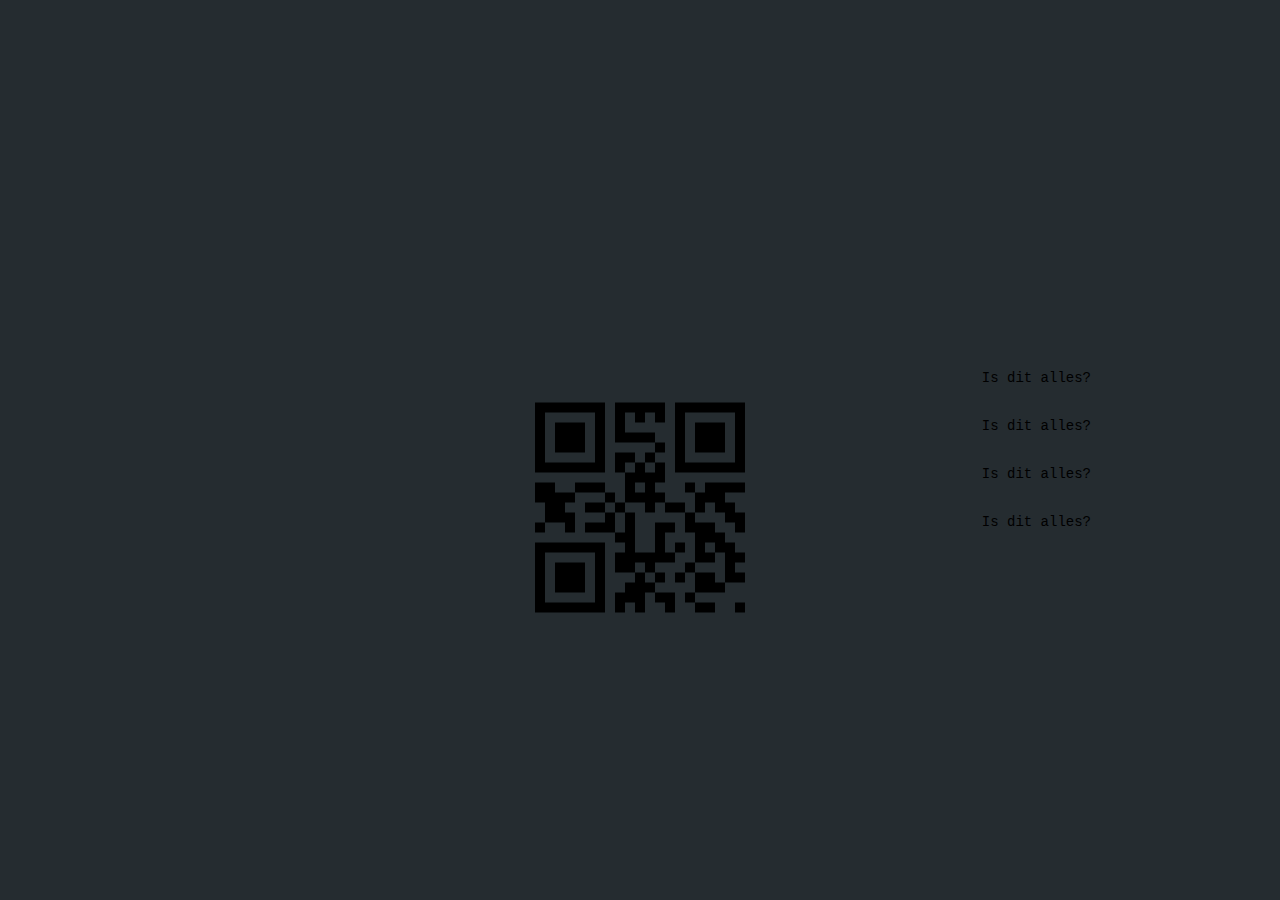
<file: backupindex.html>
<!DOCTYPE html>
<html>

<head>
    <title>Is dit alles?</title>
    <link rel="icon" type="image/png" href="zicon.png" />
    <link rel="stylesheet" href="stijl.css">
    <script src="kleurdata.js"></script>
    <script src="eenDag.js"></script>
    <script src="alles.js"></script>
  
</head>

<body onmouseover="transp()">

    <section>
        <IMG class="center" src="qr.png">
    </section>

    <section class="links">

        <p>&#160; Is dit alles?</p>
        <p>&#160; Is dit alles?</p>
        <p>&#160; Is dit alles?</p>
        <p>&#160; Is dit alles?</p>
        
    </section>
    



</body>

</html>
</file>
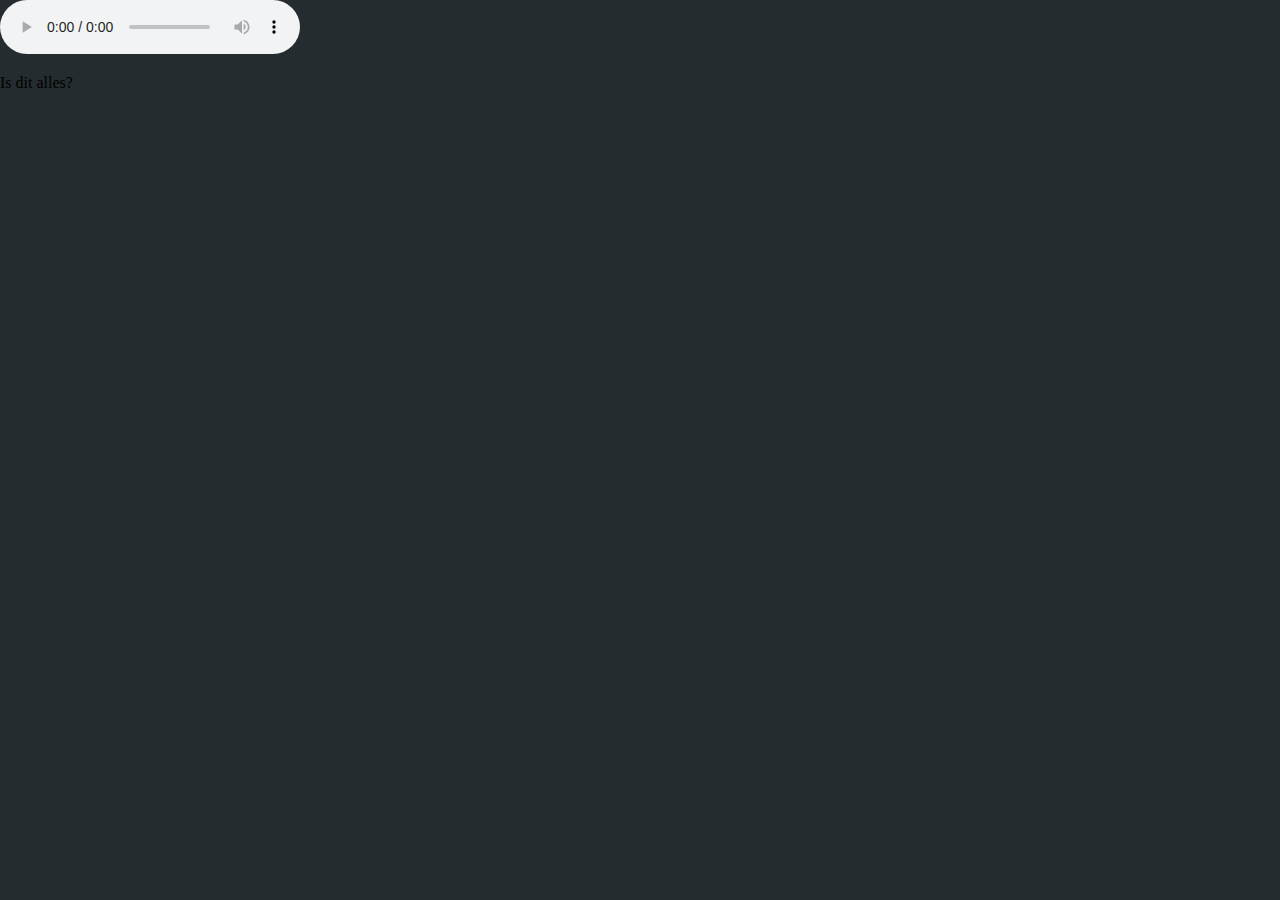
<file: hitchcoc_falling.html>
<!DOCTYPE html>
<html>

<head>

    <!-- Titel en icoon -->
    <title>De Hitchcock</title>
    <link rel="icon" type="image/png" href="zicon.png" />

    <!-- css -->
    <link rel="stylesheet" href="stijl2.css">

    <!-- javascript -->
    <script src="kleurdata.js"></script>
    <script src="eenDag.js"></script>

</head>

<body>

    <div class="flex-container">
        <div class="flex-item"></div>
        <div class="flex-container1">
            <div class="flex-item1">
                <audio controls></audio>
            </div>
            <div class="flex-item2">
                <p class="ida">Is dit alles?</p>
            </div>
        </div>
    </div>


</body>

</html>
</file>
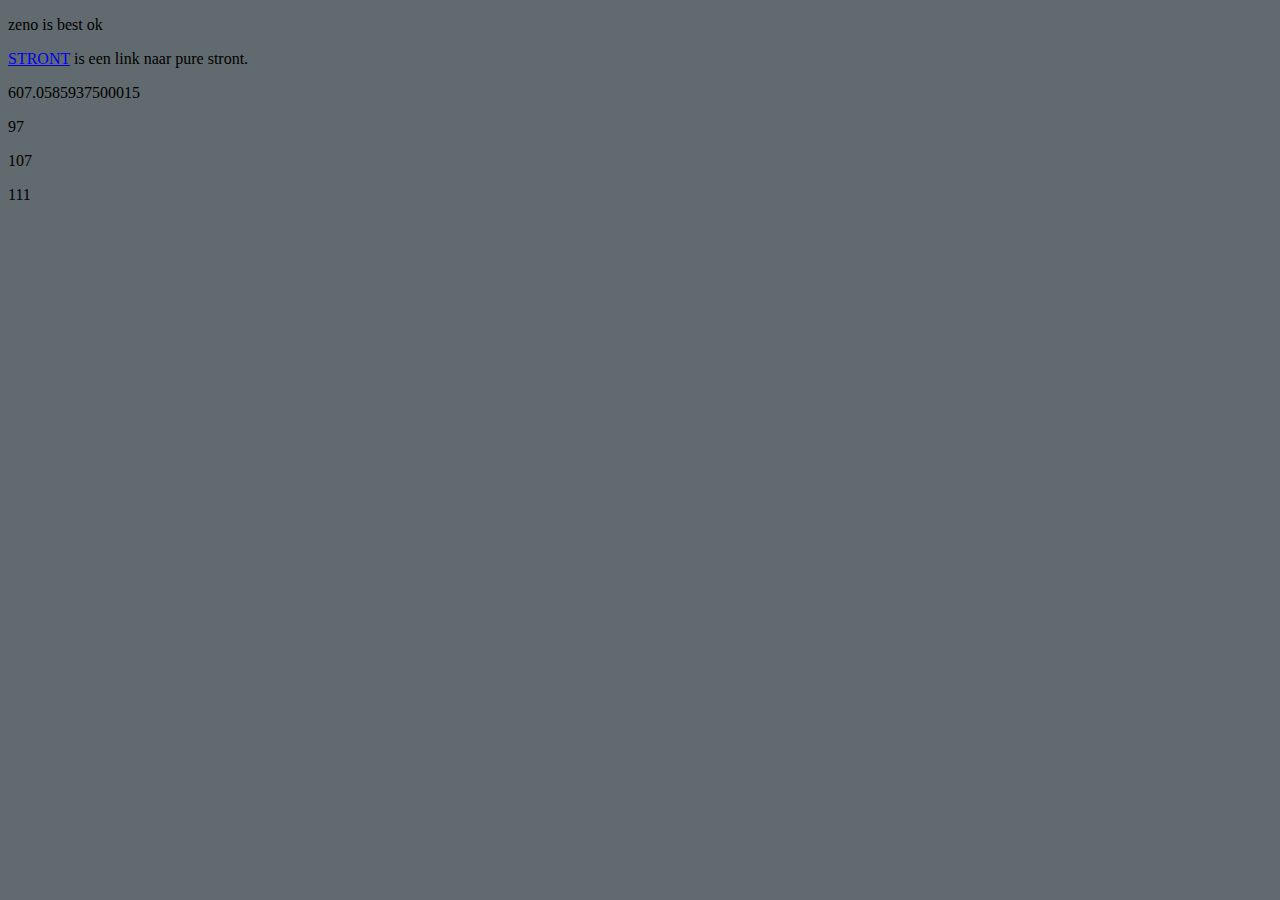
<file: index2.html>
<!DOCTYPE html>
<html>
<body>

<p>zeno is best ok</p>
<p><a href="pure_stront.html">STRONT</a> is een link naar pure stront.</p>

<p id="I"></p>
<p id="red"></p>
<p id="green"></p>
<p id="blue"></p>

<script>

/*test waarden met flashy kleuren

var R = [20,  200,  255,255,0,  255,0,  255];
var G = [100,  20,  0,  0,  0,  255,255,255];
var B = [200,  100,  0,  255,255,255,0,  255];
*/

R=[22,24,26,28,30,32,34,36,38,40,42,44,46,48,50,52,54,57,59,62,65,68,72,74,77,79,79,78,79,79,80,81,82,83,83,84,85,86,87,88,89,91,92,94,96,97,98,99,100,100,101,102,102,103,104,105,107,109,111,112,114,116,117,118,119,120,121,123,123,124,125,126,128,130,132,134,136,138,139,139,141,140,140,139,139,139,140,140,139,139,138,136,137,138,138,136,137,137,136,139,141,146,146,158,147,145,149,154,160,164,164,167,170,173,174,176,177,176,176,176,175,169,166,167,166,164,163,158,155,155,151,152,154,151,150,152,155,157,160,161,163,165,170,170,161,156,158,160,164,169,176,177,177,176,167,167,169,166,167,168,172,174,175,175,168,162,162,165,170,175,179,182,188,195,195,192,192,193,193,188,184,185,166,158,155,154,156,155,156,165,169,169,171,171,171,173,173,172,171,172,177,172,180,189,189,187,182,185,187,187,188,187,182,169,165,163,163,165,166,167,168,169,166,168,168,169,172,174,180,178,172,172,174,175,179,177,177,177,177,175,174,176,179,195,199,199,201,196,203,218,217,223,221,217,216,215,209,210,199,190,182,176,172,171,171,168,165,162,158,155,152,151,149,148,147,145,144,143,142,142,141,141,141,141,141,141,140,140,140,140,141,141,141,141,142,142,142,142,142,142,142,142,142,142,142,142,142,143,143,143,143,144,145,145,145,145,144,144,143,143,143,143,143,142,141,141,142,142,141,142,140,141,141,141,141,140,140,140,140,139,140,140,139,139,140,139,139,139,139,140,140,140,140,139,139,138,138,138,138,138,138,137,137,136,136,136,136,136,137,136,135,135,134,134,135,134,134,134,133,134,133,133,133,133,134,134,132,132,132,132,133,133,132,132,132,132,131,131,131,131,131,131,130,130,130,130,131,130,130,130,130,130,129,130,129,129,129,128,128,128,128,128,128,127,127,127,127,127,127,127,127,127,126,125,125,125,125,125,125,126,125,125,125,125,125,126,126,126,124,124,125,125,125,127,126,125,124,125,125,126,126,125,126,126,126,125,125,125,124,125,124,124,124,124,124,124,124,125,125,126,127,128,128,128,129,130,130,130,130,131,131,130,129,129,129,128,128,127,125,124,123,123,122,122,122,122,122,122,121,120,120,120,120,120,120,120,121,121,122,122,124,126,127,129,131,134,137,141,145,147,147,144,140,135,131,128,125,124,124,123,123,123,124,124,125,125,127,128,128,128,128,128,127,126,125,124,123,122,121,121,120,119,117,117,116,116,115,115,114,114,114,113,112,112,112,111,111,110,110,107,109,108,107,107,107,107,107,106,106,106,105,104,103,103,102,101,100,100,99,99,98,98,98,97,97,97,97,97,97,97,96,95,94,94,93,93,94,95,95,96,96,96,96,95,93,91,88,86,83,82,80,79,77,75,74,72,71,70,68,67,65,64,62,61,59,57,55,54,52,50,48,46,44,43,41,39,37,34,32,30,28,25,23,21,19,17,15,13,11,10,8,7,6,5,4,3,2,2,2,1,1,1,1,1,1,1,0,0,0,1,0,1,0,0,0,0];
G=[29,31,33,35,37,39,41,43,45,47,49,51,53,56,58,60,62,64,67,69,72,75,78,80,83,85,85,85,85,86,87,88,89,90,90,91,92,93,94,95,97,98,100,101,103,104,105,106,107,107,108,109,109,110,111,112,114,115,117,119,120,122,123,124,125,126,127,128,129,130,131,132,133,135,138,140,141,143,144,145,146,145,145,145,145,145,146,146,145,145,145,143,144,145,145,143,145,145,144,147,149,154,154,164,155,153,157,162,168,171,172,174,176,179,179,181,181,181,181,180,180,174,171,172,171,170,169,164,162,162,159,161,164,161,160,162,164,167,169,170,172,173,177,177,168,164,165,167,170,175,182,183,183,182,174,173,175,172,174,175,179,181,182,182,176,171,171,174,179,183,186,189,194,200,200,197,197,198,198,193,189,190,173,165,162,161,163,163,164,173,178,178,179,180,180,181,182,180,180,181,184,179,187,195,195,193,189,192,193,193,194,193,189,175,172,169,170,171,172,173,174,175,172,174,173,174,177,179,184,182,177,177,178,180,183,181,181,181,181,180,179,181,183,199,204,204,206,200,207,222,221,227,225,221,221,220,215,217,208,200,193,188,184,184,183,181,179,176,173,170,167,166,164,163,162,161,160,159,158,158,157,157,157,157,157,157,156,156,156,156,156,157,157,157,157,157,158,158,158,158,158,158,158,158,158,158,158,158,159,159,159,160,161,161,161,160,160,160,159,159,159,159,159,158,157,158,158,158,157,158,157,157,157,157,157,157,156,156,156,156,156,156,156,156,156,156,156,155,156,156,156,156,156,156,155,155,155,155,154,155,154,154,154,153,153,152,153,153,153,152,152,151,151,151,151,150,151,151,150,150,150,150,150,150,151,150,149,149,149,149,150,150,149,149,148,148,148,148,148,148,148,148,147,147,147,147,147,147,147,147,146,146,146,146,146,145,145,145,145,145,145,145,145,144,144,144,144,144,144,143,143,143,143,142,142,142,142,142,142,142,142,142,142,142,142,143,142,142,141,141,141,142,142,143,142,142,141,141,142,142,142,142,142,142,142,141,142,141,141,141,141,140,140,140,140,140,140,141,141,142,143,143,143,143,144,144,144,145,145,145,145,144,144,143,144,143,142,141,140,139,139,138,138,137,137,138,137,137,136,136,136,136,136,136,135,135,136,136,136,137,138,139,141,142,144,146,149,152,156,157,157,155,151,147,143,140,139,138,137,137,137,137,137,137,137,138,139,140,140,140,140,139,139,138,137,136,135,134,133,133,132,131,130,129,129,128,128,127,127,127,127,126,125,125,124,124,123,123,122,120,122,121,120,120,119,119,119,119,118,118,117,116,115,115,114,113,112,112,111,111,110,110,109,109,108,108,107,107,107,107,106,105,104,103,103,102,102,103,103,103,103,102,101,100,99,97,94,92,90,88,86,85,83,82,80,79,77,76,74,73,71,69,68,66,64,62,60,58,56,54,53,50,48,47,45,42,40,38,36,33,31,29,27,24,23,21,19,17,15,13,12,10,9,7,6,5,4,3,2,2,1,1,1,1,1,1,0,0,0,0,0,0,0,0,0,0];
B=[32,35,37,39,41,43,45,47,49,51,53,55,57,59,61,64,66,68,70,73,75,78,80,82,85,86,87,87,88,89,90,91,91,92,93,94,95,95,97,98,99,101,102,104,105,106,108,108,109,109,110,111,112,112,113,114,116,117,119,120,122,123,124,125,126,127,128,129,130,131,132,133,134,136,138,140,141,143,144,145,146,145,146,145,146,145,147,147,146,146,146,144,146,146,147,145,147,147,147,150,152,156,156,165,158,155,159,164,169,172,172,174,176,179,179,180,180,179,179,179,179,173,171,171,171,169,169,164,163,164,161,164,167,165,164,166,167,170,172,172,174,175,177,177,169,165,166,168,171,176,182,183,182,181,174,173,175,173,174,175,179,182,182,183,177,173,174,176,181,184,187,189,193,198,198,196,196,197,197,191,188,188,173,166,164,163,165,165,166,175,180,180,181,182,182,183,183,182,182,182,185,180,186,194,195,193,190,192,193,193,193,193,189,176,172,170,170,171,172,173,174,175,172,173,173,173,176,178,183,181,176,176,177,179,181,179,179,179,178,178,177,179,182,197,202,202,204,198,205,219,218,224,222,218,218,218,215,217,209,202,197,192,189,189,189,187,185,183,180,177,175,174,173,171,171,170,169,168,167,167,166,166,166,166,166,166,166,165,165,165,166,166,166,166,167,167,167,167,167,167,167,167,167,167,167,167,167,167,168,168,168,169,170,170,170,170,169,169,169,169,168,168,168,168,167,167,168,168,167,167,166,167,167,167,167,166,166,166,166,166,166,166,166,166,166,166,165,165,166,166,166,166,166,166,165,165,165,165,164,165,164,164,164,163,163,163,163,163,163,162,162,162,161,161,162,161,161,161,160,161,160,160,160,160,161,160,159,159,159,159,160,160,159,159,159,159,158,158,158,158,158,158,158,157,157,157,158,157,157,157,157,157,156,157,156,156,156,155,155,155,155,155,155,155,155,155,155,154,154,154,154,154,153,153,153,153,152,152,152,153,152,152,152,152,152,153,152,152,152,152,152,152,152,153,152,152,151,151,152,152,152,152,152,152,152,151,151,151,151,151,150,150,150,150,150,150,150,150,150,151,152,152,152,152,152,153,152,153,153,153,153,152,152,151,152,151,151,150,149,148,148,147,147,146,146,147,146,146,145,145,145,145,145,145,144,144,144,144,145,145,146,147,148,149,150,152,154,157,160,161,161,159,156,153,149,147,146,145,144,144,143,143,144,144,144,144,145,145,146,145,145,145,144,143,142,141,141,140,139,139,138,137,136,136,135,134,134,133,133,133,133,132,131,131,130,130,129,129,128,127,128,127,126,126,125,125,125,124,124,123,122,122,121,120,119,118,118,117,116,116,115,115,114,113,113,112,112,111,111,110,109,108,107,107,106,105,105,105,104,104,103,103,101,100,98,96,94,92,90,89,87,86,84,83,81,80,78,77,75,73,72,70,68,66,65,63,61,59,57,55,54,52,50,48,46,44,42,40,37,35,33,31,29,27,25,23,21,19,17,15,13,12,10,8,7,5,4,3,2,2,2,1,1,1,1,1,1,1,1,1,0,1,1,1,0,0];



var I=600.0;
var T=64000;
var fpms=0.06;
var N=R.length - 1;
var k= N/(T*fpms);

//
var myVar = setInterval(function(){ newBgColor() }, 17);


//calculate the value of a decimal index for an array
function decIndex(A,i) {
    var j = Math.floor(i);
    var R = A[j]+(A[(j+1)>A.length ? 0 : j+1]-A[j])*(i-j) ;   
    return(Math.round(R));
}

//set new background color
function newBgColor(){

    document.body. style.backgroundColor = "#"+(decIndex(R,I)).toString(16)+(decIndex(G,I)).toString(16)+(decIndex(B,I)).toString(16);  

    I+=k;

    //display rgb values etc
    document.getElementById("I").innerHTML = I.toString();  
    document.getElementById("red").innerHTML = decIndex(R,I);
    document.getElementById("green").innerHTML = decIndex(G,I);
    document.getElementById("blue").innerHTML = decIndex(B,I);
  
    if(I>N){
      I-=N;
     };  
 
}
</script>
</body>
</html>
</file>
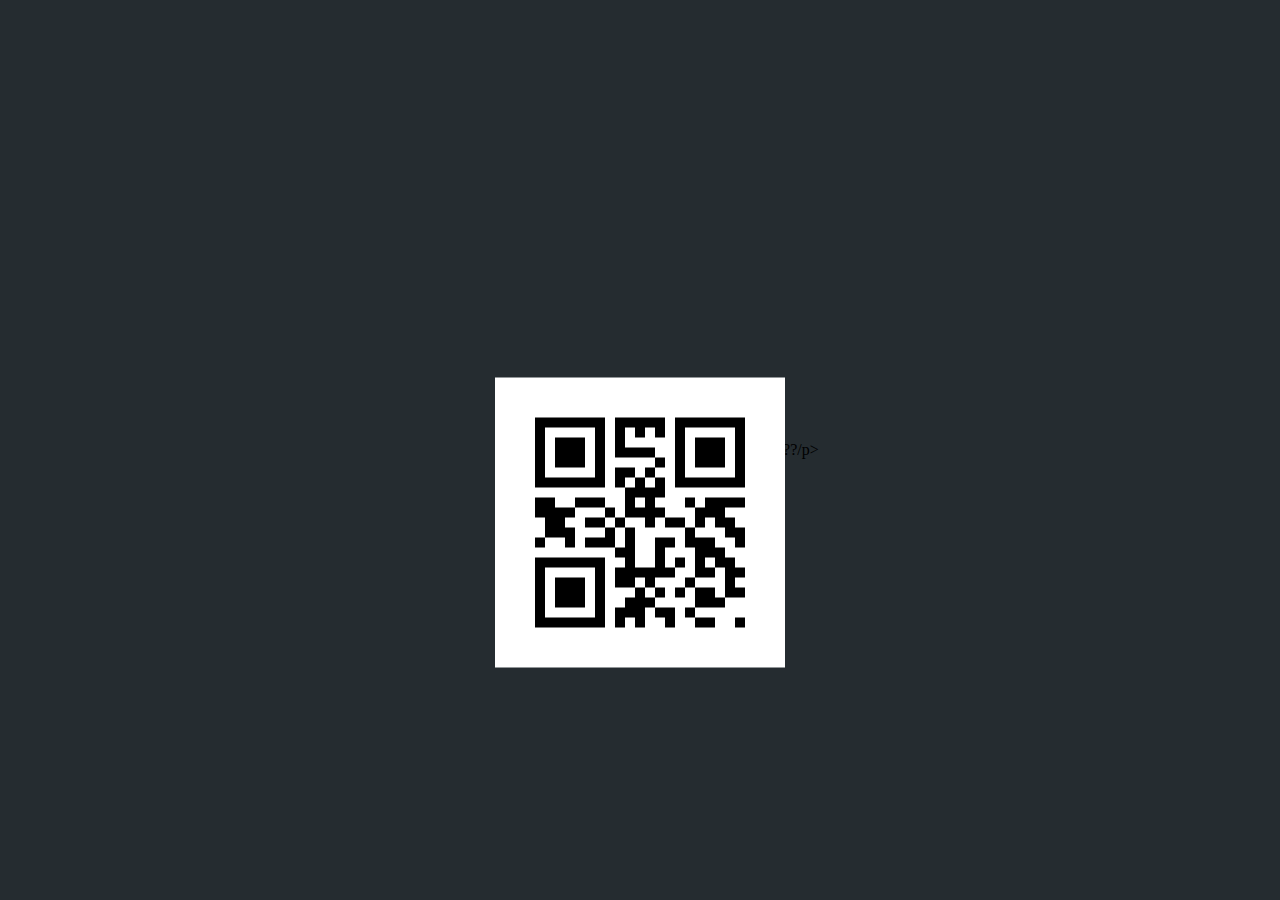
<file: index3.html>
<!DOCTYPE html>
<html>
<body>
<script>

//rgb waarden
R=[22,24,26,28,30,32,34,36,38,40,42,44,46,48,50,52,54,57,59,62,65,68,72,74,77,79,79,78,79,79,80,81,82,83,83,84,85,86,87,88,89,91,92,94,96,97,98,99,100,100,101,102,102,103,104,105,107,109,111,112,114,116,117,118,119,120,121,123,123,124,125,126,128,130,132,134,136,138,139,139,141,140,140,139,139,139,140,140,139,139,138,136,137,138,138,136,137,137,136,139,141,146,146,158,147,145,149,154,160,164,164,167,170,173,174,176,177,176,176,176,175,169,166,167,166,164,163,158,155,155,151,152,154,151,150,152,155,157,160,161,163,165,170,170,161,156,158,160,164,169,176,177,177,176,167,167,169,166,167,168,172,174,175,175,168,162,162,165,170,175,179,182,188,195,195,192,192,193,193,188,184,185,166,158,155,154,156,155,156,165,169,169,171,171,171,173,173,172,171,172,177,172,180,189,189,187,182,185,187,187,188,187,182,169,165,163,163,165,166,167,168,169,166,168,168,169,172,174,180,178,172,172,174,175,179,177,177,177,177,175,174,176,179,195,199,199,201,196,203,218,217,223,221,217,216,215,209,210,199,190,182,176,172,171,171,168,165,162,158,155,152,151,149,148,147,145,144,143,142,142,141,141,141,141,141,141,140,140,140,140,141,141,141,141,142,142,142,142,142,142,142,142,142,142,142,142,142,143,143,143,143,144,145,145,145,145,144,144,143,143,143,143,143,142,141,141,142,142,141,142,140,141,141,141,141,140,140,140,140,139,140,140,139,139,140,139,139,139,139,140,140,140,140,139,139,138,138,138,138,138,138,137,137,136,136,136,136,136,137,136,135,135,134,134,135,134,134,134,133,134,133,133,133,133,134,134,132,132,132,132,133,133,132,132,132,132,131,131,131,131,131,131,130,130,130,130,131,130,130,130,130,130,129,130,129,129,129,128,128,128,128,128,128,127,127,127,127,127,127,127,127,127,126,125,125,125,125,125,125,126,125,125,125,125,125,126,126,126,124,124,125,125,125,127,126,125,124,125,125,126,126,125,126,126,126,125,125,125,124,125,124,124,124,124,124,124,124,125,125,126,127,128,128,128,129,130,130,130,130,131,131,130,129,129,129,128,128,127,125,124,123,123,122,122,122,122,122,122,121,120,120,120,120,120,120,120,121,121,122,122,124,126,127,129,131,134,137,141,145,147,147,144,140,135,131,128,125,124,124,123,123,123,124,124,125,125,127,128,128,128,128,128,127,126,125,124,123,122,121,121,120,119,117,117,116,116,115,115,114,114,114,113,112,112,112,111,111,110,110,107,109,108,107,107,107,107,107,106,106,106,105,104,103,103,102,101,100,100,99,99,98,98,98,97,97,97,97,97,97,97,96,95,94,94,93,93,94,95,95,96,96,96,96,95,93,91,88,86,83,82,80,79,77,75,74,72,71,70,68,67,65,64,62,61,59,57,55,54,52,50,48,46,44,43,41,39,37,34,32,30,28,25,23,21,19,17,15,13,11,10,8,7,6,5,4,3,2,2,2,1,1,1,1,1,1,1,0,0,0,1,0,1,0,0,0,0];
G=[29,31,33,35,37,39,41,43,45,47,49,51,53,56,58,60,62,64,67,69,72,75,78,80,83,85,85,85,85,86,87,88,89,90,90,91,92,93,94,95,97,98,100,101,103,104,105,106,107,107,108,109,109,110,111,112,114,115,117,119,120,122,123,124,125,126,127,128,129,130,131,132,133,135,138,140,141,143,144,145,146,145,145,145,145,145,146,146,145,145,145,143,144,145,145,143,145,145,144,147,149,154,154,164,155,153,157,162,168,171,172,174,176,179,179,181,181,181,181,180,180,174,171,172,171,170,169,164,162,162,159,161,164,161,160,162,164,167,169,170,172,173,177,177,168,164,165,167,170,175,182,183,183,182,174,173,175,172,174,175,179,181,182,182,176,171,171,174,179,183,186,189,194,200,200,197,197,198,198,193,189,190,173,165,162,161,163,163,164,173,178,178,179,180,180,181,182,180,180,181,184,179,187,195,195,193,189,192,193,193,194,193,189,175,172,169,170,171,172,173,174,175,172,174,173,174,177,179,184,182,177,177,178,180,183,181,181,181,181,180,179,181,183,199,204,204,206,200,207,222,221,227,225,221,221,220,215,217,208,200,193,188,184,184,183,181,179,176,173,170,167,166,164,163,162,161,160,159,158,158,157,157,157,157,157,157,156,156,156,156,156,157,157,157,157,157,158,158,158,158,158,158,158,158,158,158,158,158,159,159,159,160,161,161,161,160,160,160,159,159,159,159,159,158,157,158,158,158,157,158,157,157,157,157,157,157,156,156,156,156,156,156,156,156,156,156,156,155,156,156,156,156,156,156,155,155,155,155,154,155,154,154,154,153,153,152,153,153,153,152,152,151,151,151,151,150,151,151,150,150,150,150,150,150,151,150,149,149,149,149,150,150,149,149,148,148,148,148,148,148,148,148,147,147,147,147,147,147,147,147,146,146,146,146,146,145,145,145,145,145,145,145,145,144,144,144,144,144,144,143,143,143,143,142,142,142,142,142,142,142,142,142,142,142,142,143,142,142,141,141,141,142,142,143,142,142,141,141,142,142,142,142,142,142,142,141,142,141,141,141,141,140,140,140,140,140,140,141,141,142,143,143,143,143,144,144,144,145,145,145,145,144,144,143,144,143,142,141,140,139,139,138,138,137,137,138,137,137,136,136,136,136,136,136,135,135,136,136,136,137,138,139,141,142,144,146,149,152,156,157,157,155,151,147,143,140,139,138,137,137,137,137,137,137,137,138,139,140,140,140,140,139,139,138,137,136,135,134,133,133,132,131,130,129,129,128,128,127,127,127,127,126,125,125,124,124,123,123,122,120,122,121,120,120,119,119,119,119,118,118,117,116,115,115,114,113,112,112,111,111,110,110,109,109,108,108,107,107,107,107,106,105,104,103,103,102,102,103,103,103,103,102,101,100,99,97,94,92,90,88,86,85,83,82,80,79,77,76,74,73,71,69,68,66,64,62,60,58,56,54,53,50,48,47,45,42,40,38,36,33,31,29,27,24,23,21,19,17,15,13,12,10,9,7,6,5,4,3,2,2,1,1,1,1,1,1,0,0,0,0,0,0,0,0,0,0];
B=[32,35,37,39,41,43,45,47,49,51,53,55,57,59,61,64,66,68,70,73,75,78,80,82,85,86,87,87,88,89,90,91,91,92,93,94,95,95,97,98,99,101,102,104,105,106,108,108,109,109,110,111,112,112,113,114,116,117,119,120,122,123,124,125,126,127,128,129,130,131,132,133,134,136,138,140,141,143,144,145,146,145,146,145,146,145,147,147,146,146,146,144,146,146,147,145,147,147,147,150,152,156,156,165,158,155,159,164,169,172,172,174,176,179,179,180,180,179,179,179,179,173,171,171,171,169,169,164,163,164,161,164,167,165,164,166,167,170,172,172,174,175,177,177,169,165,166,168,171,176,182,183,182,181,174,173,175,173,174,175,179,182,182,183,177,173,174,176,181,184,187,189,193,198,198,196,196,197,197,191,188,188,173,166,164,163,165,165,166,175,180,180,181,182,182,183,183,182,182,182,185,180,186,194,195,193,190,192,193,193,193,193,189,176,172,170,170,171,172,173,174,175,172,173,173,173,176,178,183,181,176,176,177,179,181,179,179,179,178,178,177,179,182,197,202,202,204,198,205,219,218,224,222,218,218,218,215,217,209,202,197,192,189,189,189,187,185,183,180,177,175,174,173,171,171,170,169,168,167,167,166,166,166,166,166,166,166,165,165,165,166,166,166,166,167,167,167,167,167,167,167,167,167,167,167,167,167,167,168,168,168,169,170,170,170,170,169,169,169,169,168,168,168,168,167,167,168,168,167,167,166,167,167,167,167,166,166,166,166,166,166,166,166,166,166,166,165,165,166,166,166,166,166,166,165,165,165,165,164,165,164,164,164,163,163,163,163,163,163,162,162,162,161,161,162,161,161,161,160,161,160,160,160,160,161,160,159,159,159,159,160,160,159,159,159,159,158,158,158,158,158,158,158,157,157,157,158,157,157,157,157,157,156,157,156,156,156,155,155,155,155,155,155,155,155,155,155,154,154,154,154,154,153,153,153,153,152,152,152,153,152,152,152,152,152,153,152,152,152,152,152,152,152,153,152,152,151,151,152,152,152,152,152,152,152,151,151,151,151,151,150,150,150,150,150,150,150,150,150,151,152,152,152,152,152,153,152,153,153,153,153,152,152,151,152,151,151,150,149,148,148,147,147,146,146,147,146,146,145,145,145,145,145,145,144,144,144,144,145,145,146,147,148,149,150,152,154,157,160,161,161,159,156,153,149,147,146,145,144,144,143,143,144,144,144,144,145,145,146,145,145,145,144,143,142,141,141,140,139,139,138,137,136,136,135,134,134,133,133,133,133,132,131,131,130,130,129,129,128,127,128,127,126,126,125,125,125,124,124,123,122,122,121,120,119,118,118,117,116,116,115,115,114,113,113,112,112,111,111,110,109,108,107,107,106,105,105,105,104,104,103,103,101,100,98,96,94,92,90,89,87,86,84,83,81,80,78,77,75,73,72,70,68,66,65,63,61,59,57,55,54,52,50,48,46,44,42,40,37,35,33,31,29,27,25,23,21,19,17,15,13,12,10,8,7,5,4,3,2,2,2,1,1,1,1,1,1,1,1,1,0,1,1,1,0,0];

//startpositie, tussen 0 en 695
var I=0.0;

//totale duur
var T=64000;

//afblijven
var fpms=0.06;
var N=R.length - 1;
var k= N/(T*fpms);

//bepaal hoe "vloeiend" de overgang loopt
var myVar = setInterval(function(){ newBgColor() }, 16);

//bereken nieuwe "tussenwaarde" in een rij 
function decIndex(A,i) {
    var j = Math.floor(i);
    var R = A[j]+(A[(j+1)>A.length ? 0 : j+1]-A[j])*(i-j) ;   
    return(Math.round(R));
}

//bereken en zet de nieuwe achtergrondkleur
function newBgColor(){
    var kleur= "rgb("+decIndex(R,I)+","+decIndex(G,I)+","+decIndex(B,I)+")";
    document.body. style.backgroundColor =kleur;  
    I+=k;
    if(I>N) I-=N;  
}
</script>
<section class="rechts"><p>Is dit alles??/p></section>

<section>
	
	<IMG class="center" src="qr.jpg">  
	
</section>

<style type="text/css">
	IMG.center {
    display: block;
    margin-left: auto;
    margin-right: auto;
    margin-top: 50%;
     }

section {
        position: absolute;
        top: 50%;
        left: 50%;
        margin-right: -50%;
        transform: translate(-50%, -50%) }

section.rechts {
        position: absolute;
        top: 50%;
        left: 60%;
        margin-right: -50%;
        transform: translate(-50%, -50%) }

</style>
</body>
</html>
</file>
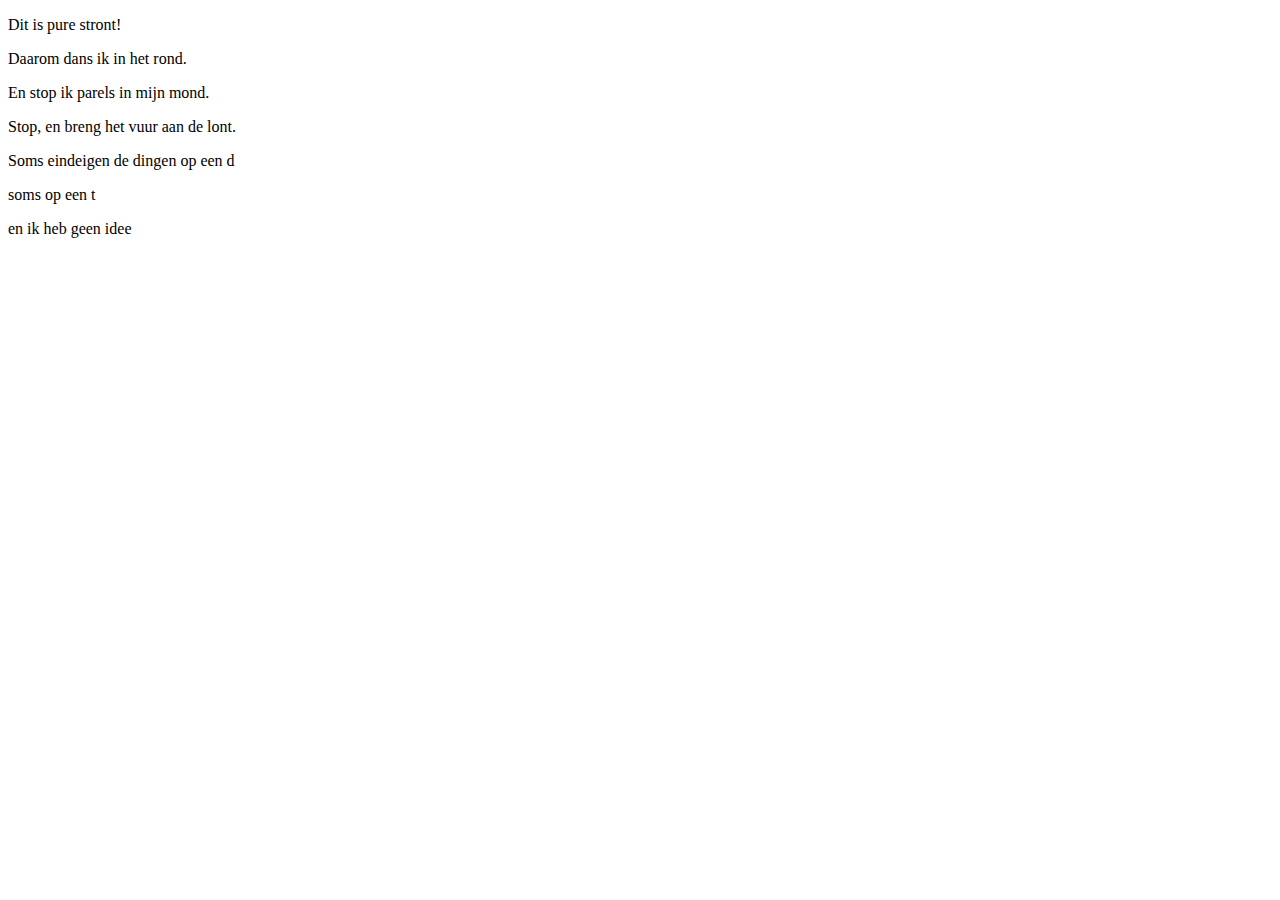
<file: pure_stront.html>
<!DOCTYPE html>
<html>
<body>

<p>Dit is pure stront!</p>

<p>Daarom dans ik in het rond.</p>
<p>En stop ik parels in mijn mond.</p>
<p>Stop, en breng het vuur aan de lont.</p>

<p>Soms eindeigen de dingen op een d</p>
<p>soms op een t</p>
<p>en ik heb geen idee</p>



</body>
</html>
</file>
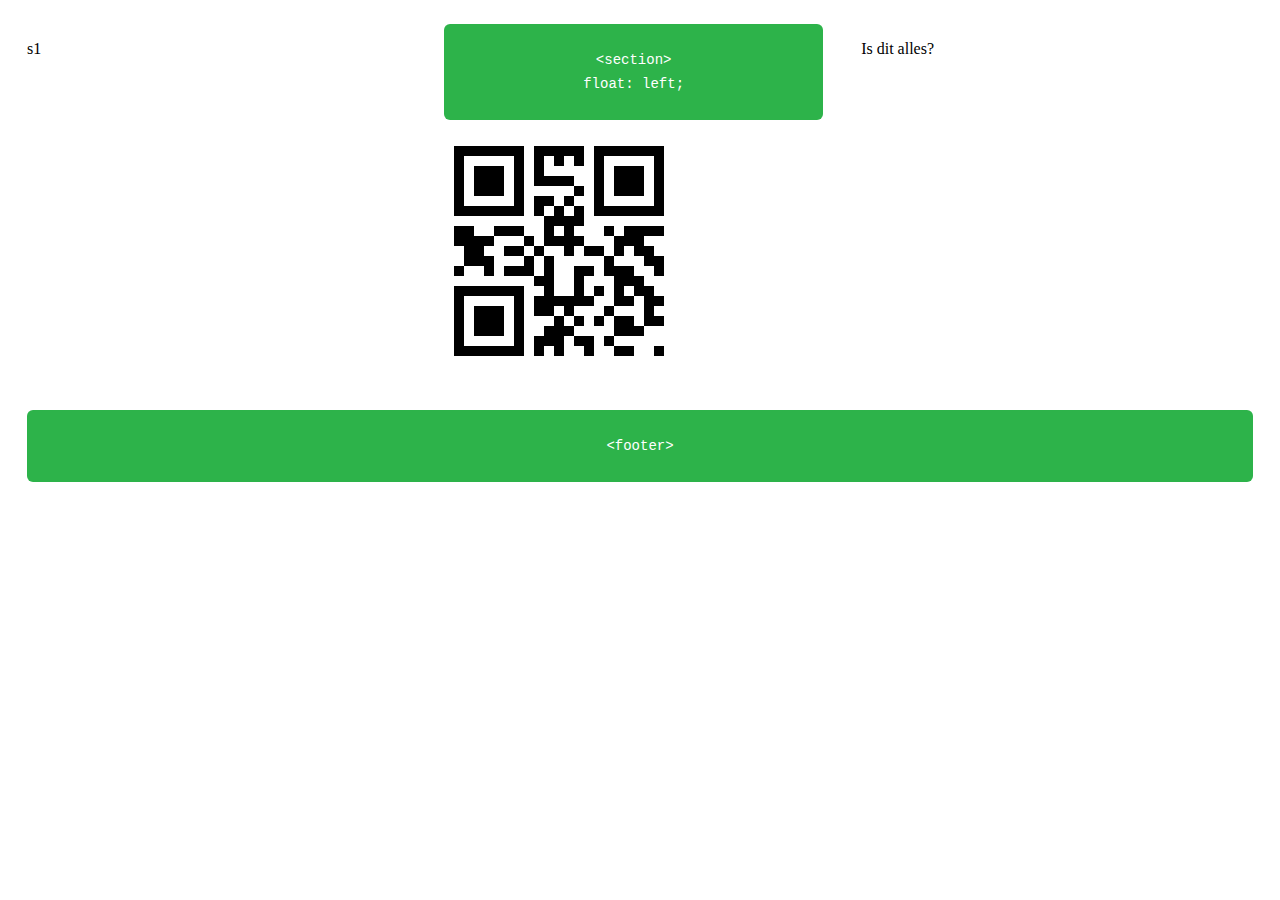
<file: testshit.html>
<!DOCTYPE html>
<html>
<body>
<style type="text/css">

img {
    max-width: 100%;
    height: auto;
    width: auto\9; /* ie8 */
}
	code {
  background: #2db34a;
  border-radius: 6px;
  color: #fff;
  display: block;
  font: 14px/24px "Source Code Pro", Inconsolata, "Lucida Console", Terminal, "Courier New", Courier;
  padding: 24px 15px;
  text-align: center;
}
header,
section,
aside,
footer {
  margin: 0 1.5% 24px 1.5%;
}
section {
  float: left;
  width: 30%;
}
footer {
  clear: both;
  margin-bottom: 0;
}

</style>

<header>
 
</header>

<section>
 
  <p>s1</p>
</section>

<section>
  <code>&#60;section&#62; <br> float: left;</code>
  <p><img src="qr.png"></p>
</section>

<section>
  <p>Is dit alles?</p>
</section>

<footer>
  <code>&#60;footer&#62;</code>
</footer>



</body>
</html>
</file>
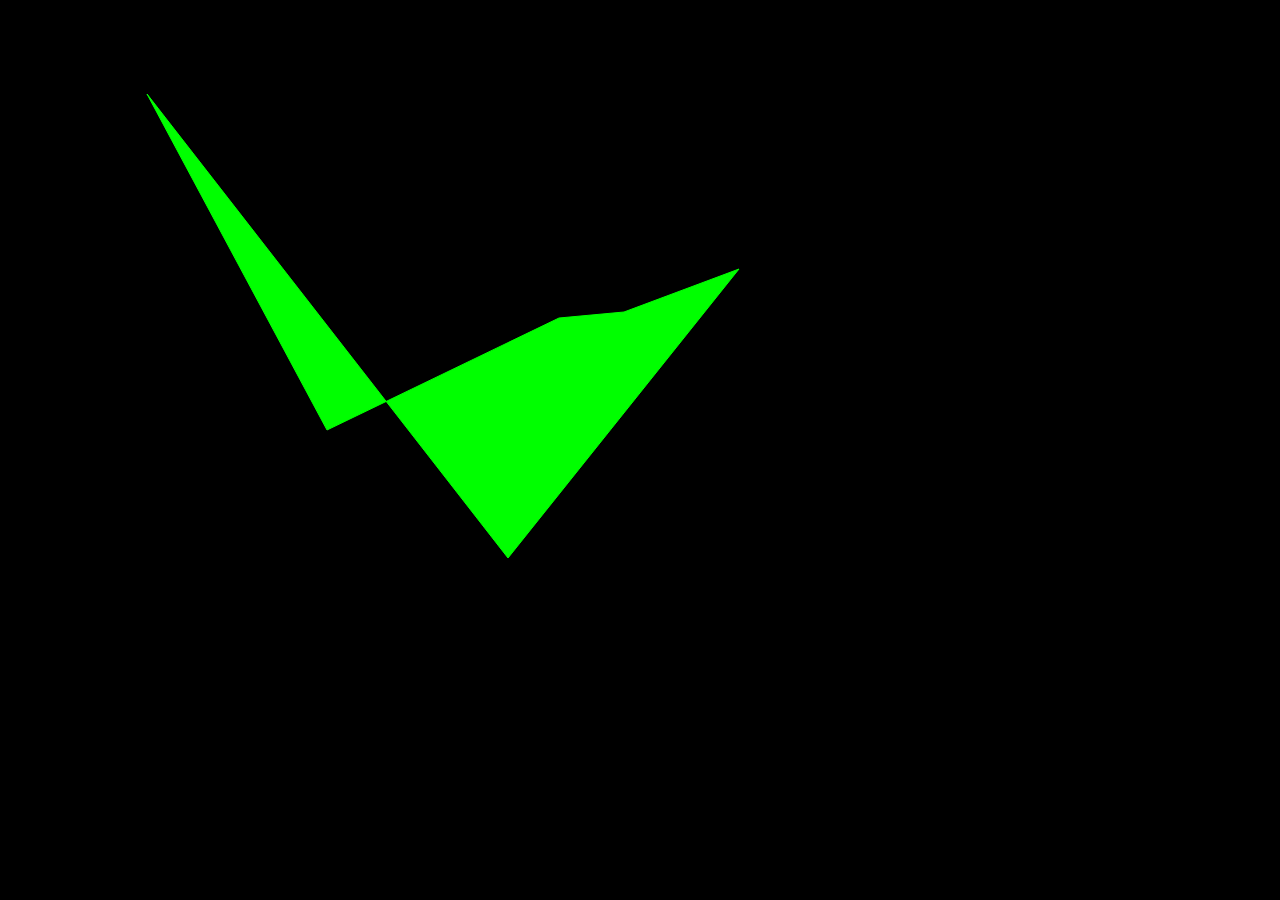
<file: vormen.html>
<!DOCTYPE html>
<html>
<head>
    <!-- Titel en icoon -->
    <title>Vormen</title>
    <link rel="icon" type="image/png" href="zicon.png" />

    <!-- css -->
    <link rel="stylesheet" href="stijl2.css">
</head>
<body style="background-color:black; color:lime; height: 100%; margin: 0px; padding: 0px;">


<script>
 
var lijst;
var lijnen;
var distributie= [3,3,3,3,4,4,4,4,5,5,5,6,6,7,8];
var punten = "";
    
function bepaalPunten(){
    punten="";
    var aantal=distributie[randomIntFromInterval(0,14)];
    for(i=0;i<aantal;i++){
        punten += randomIntFromInterval(0,800)+","+randomIntFromInterval(0,640) + " ";
    }
}

var timer = setInterval(nieuweVorm, 10);
var aan=false;

function nieuweVorm(){
    if(aan){
        document.getElementById("vorm").setAttribute("points", "0,0");
        clearInterval(timer);
        timer= setInterval(nieuweVorm, 3000);
        aan=false;
        return;
    }
    aan=true;
    clearInterval(timer);
    timer= setInterval(nieuweVorm, 15000);    
    bepaalPunten();
    document.getElementById("vorm").setAttribute("points", punten);    
    return;
}

function randomIntFromInterval(min,max){
    return Math.floor(Math.random()*(max-min+1)+min);
}

</script>



    <div class="flex-container">
        <svg height="640" width="800" style="margin:  auto;">
        <polygon id="vorm" points="0,0" style="fill:lime;stroke:lime;stroke-width:1" />
        Sorry, deze browser ondersteund geen SVG.
        </svg>
       
    </div>

</body>
</html>















<script type="text/javascript">
  

function Point(x1,x2){
   this.X=x1;
   this.Y=y1;
}

function Line(p1,p2){
   this.P1=(p1.X < p2.X) ? p1 : p2 ;
   this.P2=(p1.X < p2.X) ? p2 : p1 ;
   this.A = (p2.Y - p1.Y)/(p2.X - p1.X) ;
   this.B =  ((p2.Y - p1.Y)/(p2.X - p1.X)) * (p1.Y - p1.X) ;

   this.inBox=function(p){
                 return ((this.P1.X < p.X < P2.X) && ((this.P1.Y < p.Y < P2.X)||(this.P2.Y < p.Y < P1.X)));
   };

   this.findY=function(x){ return(this.A *x +this.B);};
   this.snijpunt =function(l){ 
   var s = (l.B - this.B)/(l.A - this.A);
   return Point(s,this.findY(x));
   };

   this.snijden=function(l){
      return (this.inBox(this.snijpunt(l)) && l.inBox(this.snijpunt(l)));
   };
}

function afstand(p1,p2){
  return Math.sqrt((p2.Y - p1.Y)*(p2.Y - p1.Y) + (p2.X - p1.X)*(p2.X- p1.X));
}

</script>
</file>
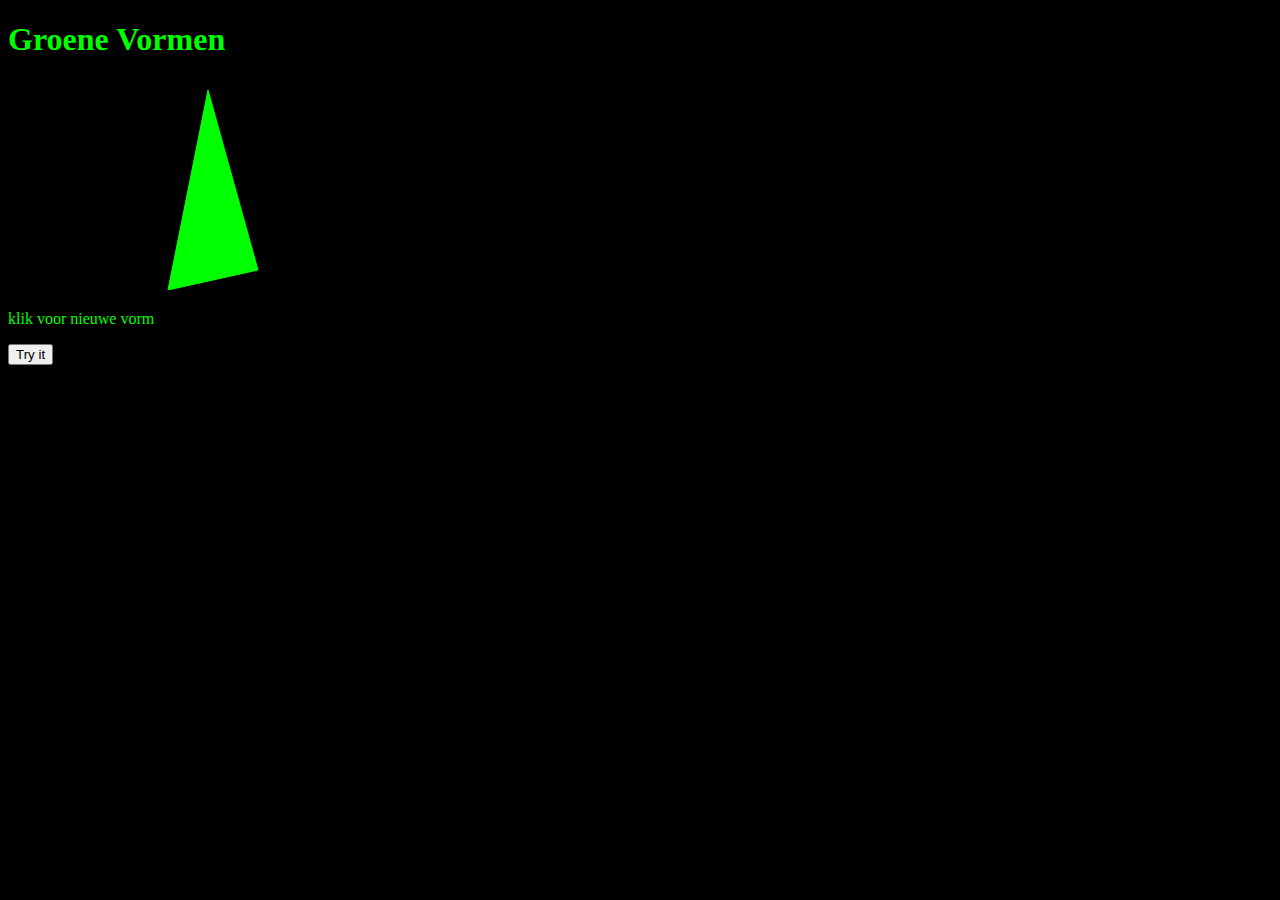
<file: vormeneersteversie.html>
<!DOCTYPE html>
<html>
<head>
    <title>Vormen</title>
    <link rel="icon" type="image/png" href="zicon.png" /></head>
<body style="background-color:black; color:lime">

<h1 >Groene Vormen</h1>
<svg height="210" width="500">
  <polygon id="vorm" points="200,10 250,190 160,210" style="fill:lime;stroke:lime;stroke-width:1" />
  Sorry, deze browser ondersteund geen SVG.
</svg><p>klik voor nieuwe vorm</p>

<button onclick="nieuweVorm()">Try it</button>


<script>


function Point(x1,x2){
   this.X=x1;
   this.Y=y1;
}

function Line(p1,p2){
   this.P1=(p1.X < p2.X) ? p1 : p2 ;
   this.P2=(p1.X < p2.X) ? p2 : p1 ;
   this.A = (p2.Y - p1.Y)/(p2.X - p1.X) ;
   this.B =  ((p2.Y - p1.Y)/(p2.X - p1.X)) * (p1.Y - p1.X) ;

   this.inBox=function(p){
                 return ((this.P1.X < p.X < P2.X) && ((this.P1.Y < p.Y < P2.X)||(this.P2.Y < p.Y < P1.X)));
   };

   this.findY=function(x){ return(this.A *x +this.B);};

   this.snijpunt =function(l){ 
    var s = (l.B - this.B)/(l.A - this.A);
    return Point(s,this.findY(x));
    };

   this.snijden=function(l){
      return (this.inBox(this.snijpunt(l)) && l.inBox(this.snijpunt(l)));
   };
   //this.A = function() {return ((this.P2.Y - this.P1.Y)/(this.P2.X - this.P1.X)) ;};
   //this.B = function() {return (this.A * (this.P1.Y - this.P1.X) );};
}


function afstand(p1,p2){
  return Math.sqrt((p2.Y - p1.Y)*(p2.Y - p1.Y) + (p2.X - p1.X)*(p2.X- p1.X));
}



var distributie= [3,3,3,3,4,4,4,4,5,5,5,6,6,7,8];
var punten = "";
function bepaalPunten(){
  punten="";
  //var aantal=randomIntFromInterval(3,9);
  var aantal=distributie[randomIntFromInterval(0,14)];
  for(i=0;i<aantal;i++){
    punten += randomIntFromInterval(0,500)+","+randomIntFromInterval(0,210) + " ";
  }
}


function nieuweVorm() {
bepaalPunten();
document.getElementById("vorm").setAttribute("points", punten);    
}
function randomIntFromInterval(min,max)
{
    return Math.floor(Math.random()*(max-min+1)+min);
}

</script>

</body>
</html>
</file>
<file: stijl.css>
p {
    font: 14px/24px "Source Code Pro", Inconsolata, "Lucida Console", Terminal, "Courier New", Courier;
    padding: 5px;
}
IMG.center {
    max-width: 100%;
    height: auto;
    display: block;
    margin-left: auto;
    margin-right: auto;
    margin-top: 50%;
}
section {
    max-width: 100%;
    height: auto;
    position: absolute;
    top: 50%;
    left: 50%;
    margin-right: -50%;
    transform: translate(-50%, -50%)
}
section.links {
    position: absolute;
    ;
    top: 50%;
    margin-left: 25%;
    transform: translate(0%, -50%)
}
</file>
<file: stijl2.css>
/* alternatieve test stijl */

body {
    margin: 0px;
    padding: 0px;
}

section{
    
}

p{
    
}


#top {
    float: left;
    width: 100%;
    height: 33,33%;
}

#links {
    float: left;
    width: 33,33%;
    height: 33,33%;
}

#midden {
    float: left;
    width: 33,33%;
    height: 33,33%;
}

#rechts {
    float: left;
    width: 33,33%;
    height: 33,33%;
}
</file>
